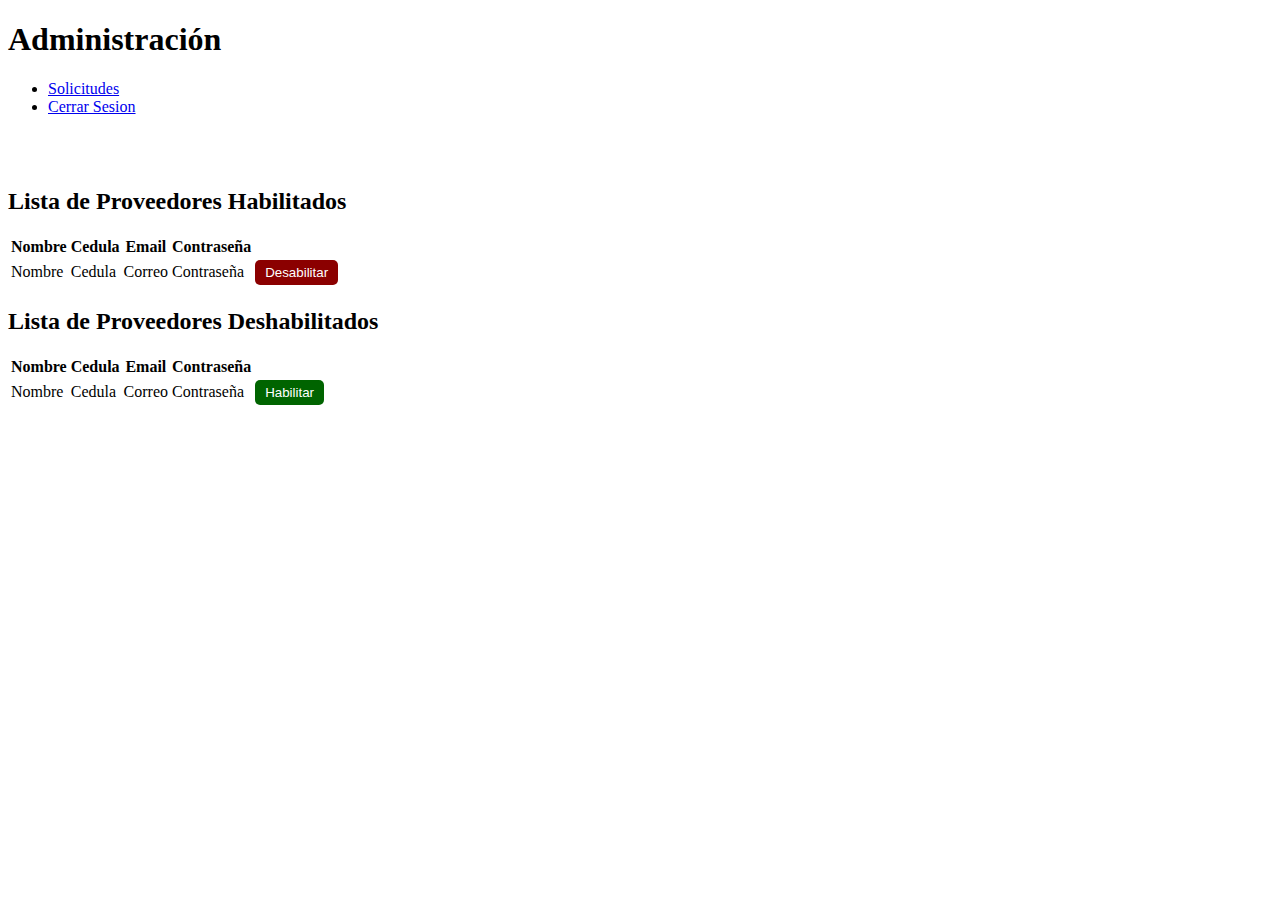
<file: src/main/resources/templates/administracion.html>
<!DOCTYPE html>
<html lang="en" xmlns:th="http://www.thymeleaf.org">
<head>
    <meta charset="UTF-8">
    <title>Administracion</title>
    <link rel="stylesheet" type="text/css" th:href="@{/css/styles2.css}">
</head>
<body>
<div th:replace="base :: header"></div>
<h1>Administración</h1>
<div th:fragment="listaProveedor">
    <nav>
        <ul><!--Lista-->
            <li><a href="/adminSolicitudes" >Solicitudes</a></li><!--elementos de la lista-->
            <li><a href="/login">Cerrar Sesion</a></li>
        </ul>
    </nav>
</div>
<br><br>
<div class="table-container2">
    <div>
        <h2>Lista de Proveedores Habilitados</h2>
        <div class="centered">
            <table>
                <tr>
                    <th>Nombre</th>
                    <th>Cedula</th>
                    <th>Email</th>
                    <th>Contraseña</th>
                    <th></th>
                </tr>
                <tr th:each="proveedor : ${proveedores}">
                    <td th:text="${proveedor.nombre}">Nombre</td>
                    <td th:text="${proveedor.cedula}">Cedula</td>
                    <td th:text="${proveedor.correo}">Correo</td>
                    <td th:text="${proveedor.contrasena}">Contraseña</td>
                    <td>
                        <form method="post" th:action="@{/Desabilitar}">
                            <input type="hidden" name="proveedorId" th:value="*{proveedor.cedula}">
                            <button type="submit" style="color: white; background-color: darkred; border: none; padding: 5px 10px; border-radius: 5px;">Desabilitar</button>
                        </form>
                    </td>
                </tr>
            </table>
        </div>
    </div>

    <div>
        <h2>Lista de Proveedores Deshabilitados</h2>
        <div class="centered">
            <table>
                <tr>
                    <th>Nombre</th>
                    <th>Cedula</th>
                    <th>Email</th>
                    <th>Contraseña</th>
                    <th></th>
                </tr>
                <tr th:each="proveedor : ${proveedoresDesabilitados}">
                    <td th:text="${proveedor.nombre}">Nombre</td>
                    <td th:text="${proveedor.cedula}">Cedula</td>
                    <td th:text="${proveedor.correo}">Correo</td>
                    <td th:text="${proveedor.contrasena}">Contraseña</td>
                    <td>
                        <form method="post" th:action="@{/habilitar}">
                            <input type="hidden" name="proveedorId" th:value="*{proveedor.cedula}">
                            <button type="submit" style="color: white; background-color: darkgreen; border: none; padding: 5px 10px; border-radius: 5px;">Habilitar</button>
                        </form>
                    </td>
                </tr>
            </table>
        </div>
    </div>
</div>
<br><br>
<nav th:replace="footer :: footer"></nav>
</body>
</html>
</file>
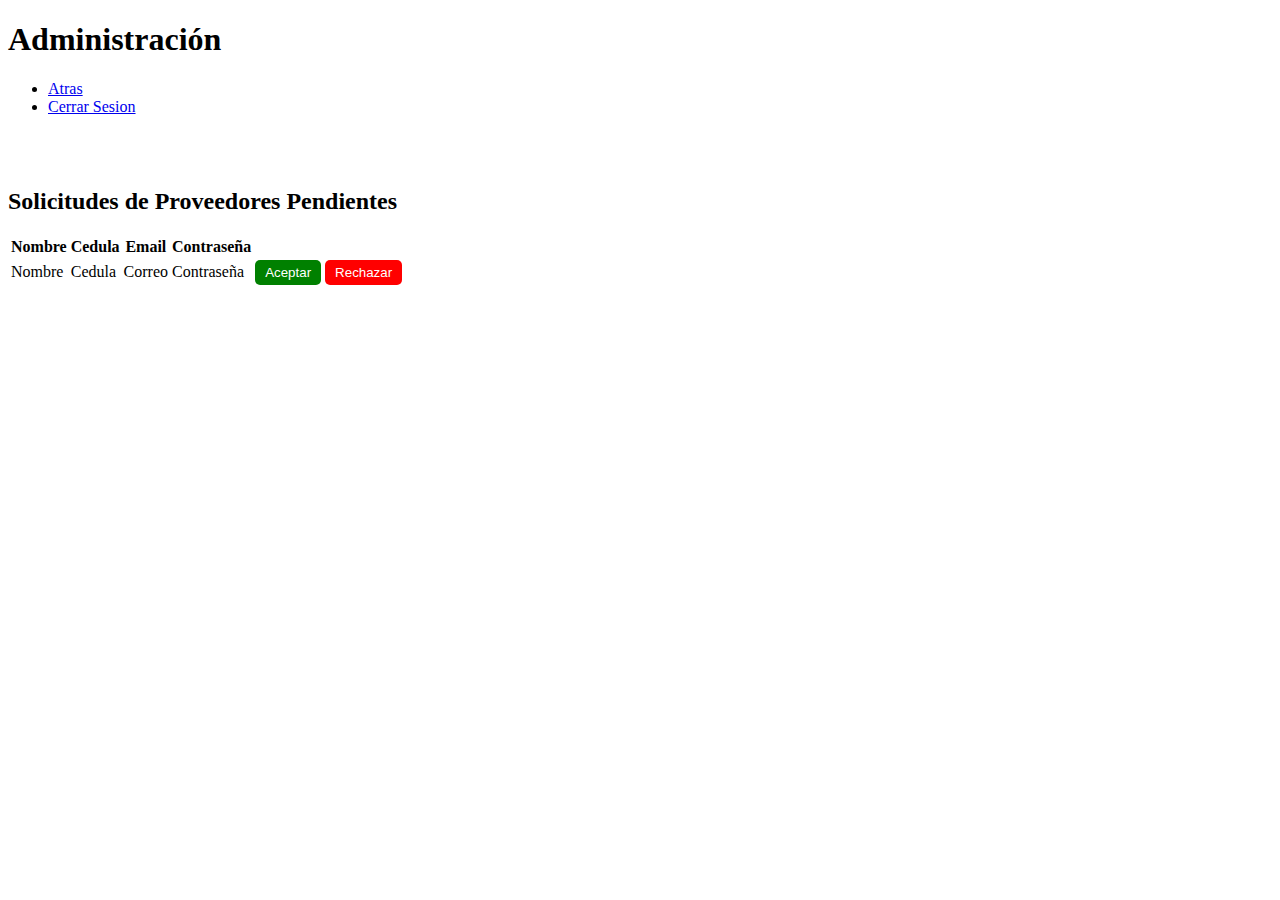
<file: src/main/resources/templates/adminSolicitudes.html>
<!DOCTYPE html>
<html lang="en" xmlns:th="http://www.thymeleaf.org">
<div th:replace="base :: head">
    <link rel="stylesheet" type="text/css" th:href="@{/css/styles2.css}">
</div>
<body>

<div th:replace="base :: header"></div>

<h1>Administración</h1>
<div th:fragment="listaProveedor">
    <nav>
        <ul><!--Lista-->
            <li><a href="/administracion" >Atras</a></li><!--elementos de la lista-->
            <li><a href="/login">Cerrar Sesion</a></li>
        </ul>
    </nav>
</div>
<br><br>
<div>
    <h2>Solicitudes de Proveedores Pendientes</h2>
    <div class="centered">
        <table>
            <tr>
                <th>Nombre</th>
                <th>Cedula</th>
                <th>Email</th>
                <th>Contraseña</th>
                <th></th>
                <th></th>
            </tr>
            <tr th:each="proveedor : ${proveedoresPendientes}">
                <td th:text="${proveedor.nombre}">Nombre</td>
                <td th:text="${proveedor.cedula}">Cedula</td>
                <td th:text="${proveedor.correo}">Correo</td>
                <td th:text="${proveedor.contrasena}">Contraseña</td>
                <td>
                    <form method="post" th:action="@{/aceptar}">
                        <input type="hidden" name="proveedorId" th:value="*{proveedor.cedula}">
                        <button type="submit" style="color: white; background-color: green; border: none; padding: 5px 10px; border-radius: 5px;">Aceptar</button>
                    </form>
                </td>
                <td>
                    <form method="post" th:action="@{/rechazar}">
                        <input type="hidden" name="proveedorId" th:value="*{proveedor.cedula}">
                        <button type="submit" style="color: white; background-color: red; border: none; padding: 5px 10px; border-radius: 5px;">Rechazar</button>
                    </form>
                </td>
            </tr>
        </table>
    </div>
</div>

<nav th:replace="footer :: footer"></nav>
</body>
</html>
</file>
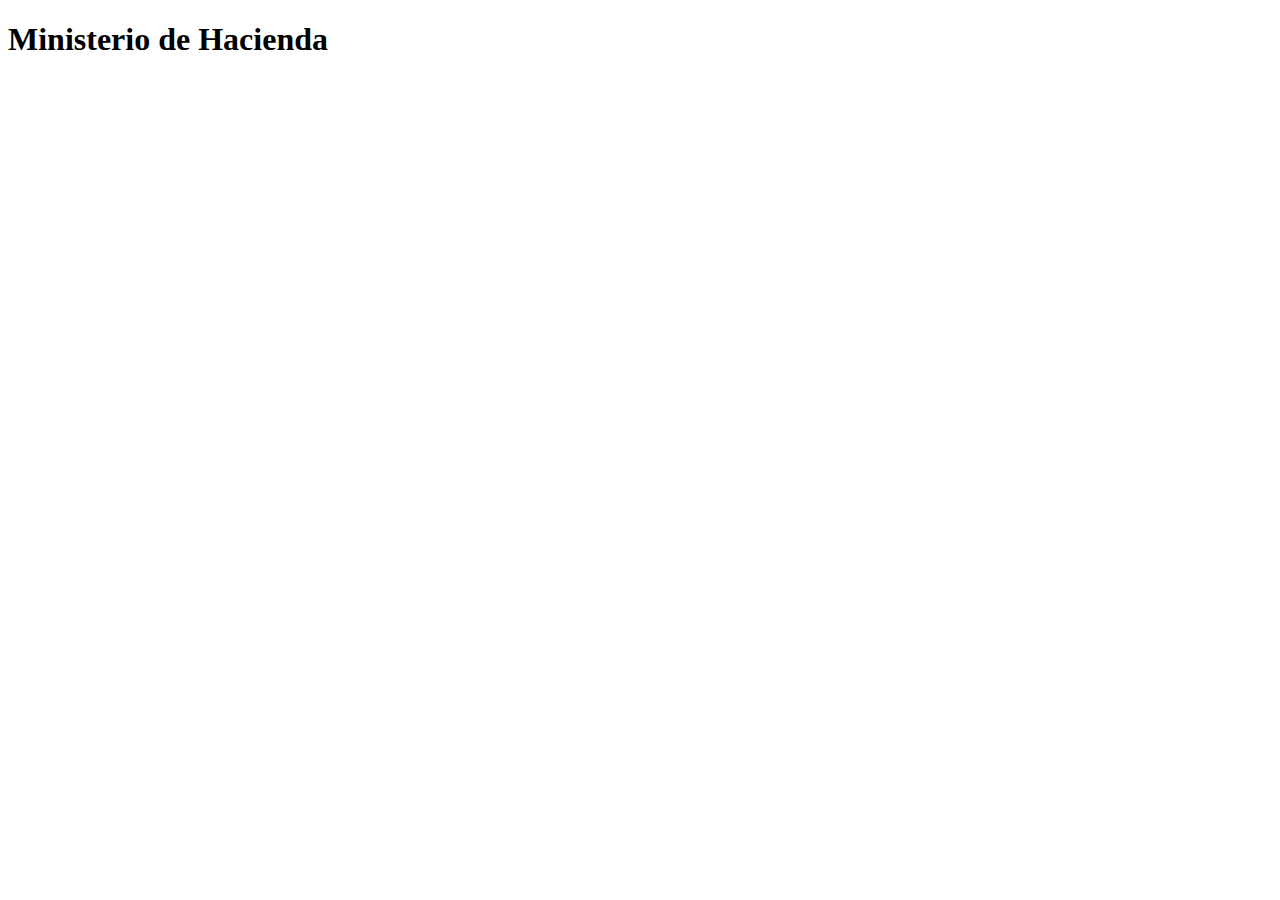
<file: src/main/resources/templates/base.html>
<!DOCTYPE html>
<html lang="en" xmlns:th="http://www.thymeleaf.org">
<head>
    <meta charset="UTF-8">
    <title>Title</title>
    <link rel="stylesheet" type="text/css" th:href="@{/css/styles2.css}">
</head>
<body>
<header th:fragment="header"> <!---decir que se puede reultilizar este header--->
    <h1>Ministerio de Hacienda</h1>
</header>

</body>
</html>
</file>
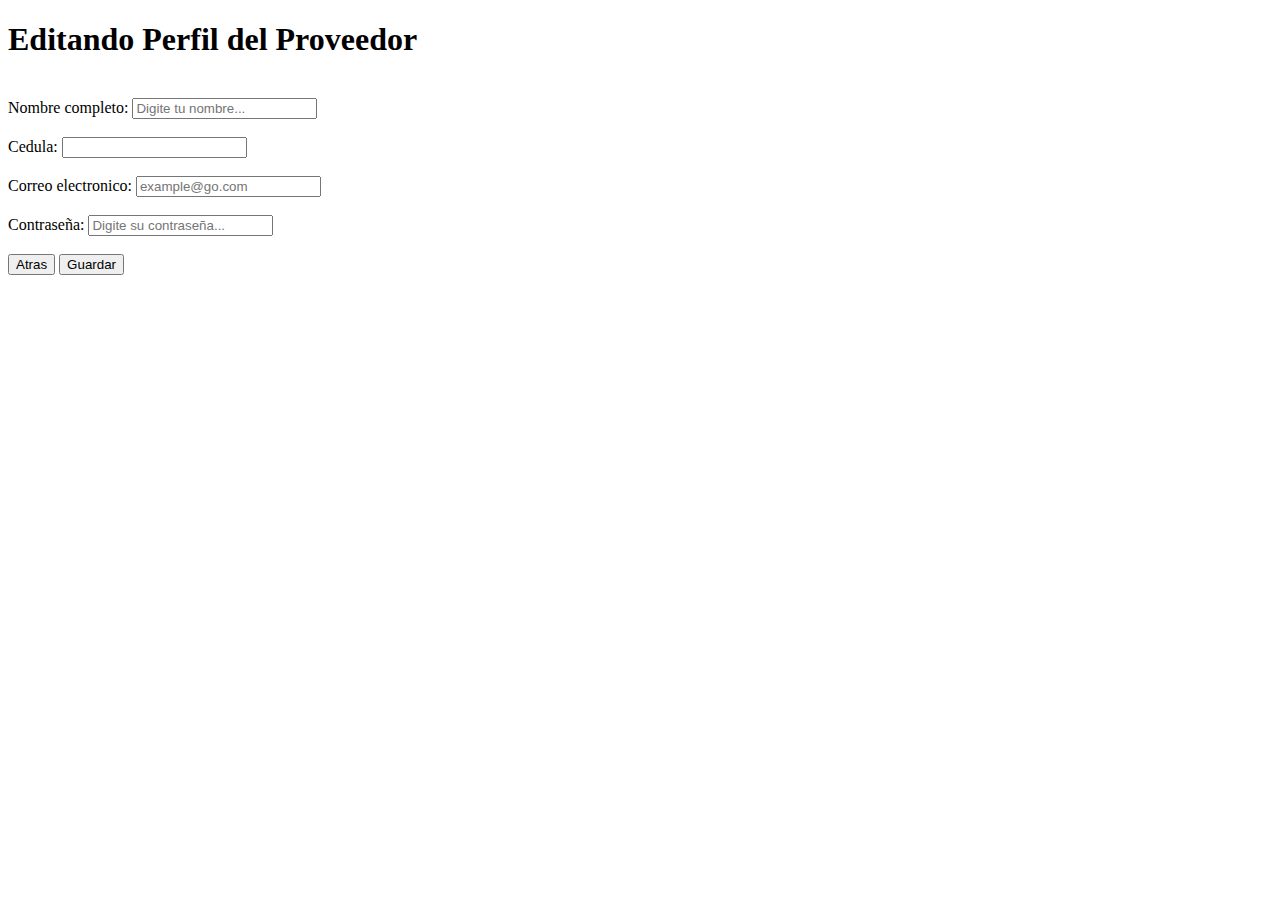
<file: src/main/resources/templates/editarPerfil.html>
<!DOCTYPE html>
<html lang="en" xmlns:th="http://www.thymeleaf.org">
<head>
    <meta charset="UTF-8">
    <title>Edistar Perfil</title>
</head>
<body>
<head>
    <meta charset="UTF-8">
    <title>Hacienda</title>
    <link rel="stylesheet" type="text/css" th:href="@{/css/styles2.css}">
</head>

<header><h1>Editando Perfil del Proveedor</h1></header>
<section>
    <form th:action="@{/editarPerfil} " th:object="${proveedor}" method="post">
        <br>

        <div>
            <label>Nombre completo:</label>
            <input type="text" name="nombre" th:field="*{nombre}" placeholder="Digite tu nombre..."  required>
        </div>
        <br>

        <div>
            <label>Cedula: </label>
            <input type="text" name="cedula"  th:field="*{cedula}" readonly>
        </div>
        <br>

        <div>
            <label>Correo electronico: </label>
            <input type="email" name="email" th:field="*{correo}" placeholder="example@go.com" required>
        </div>
        <br>

        <div >
            <label>Contraseña: </label>
            <input type="password" name="contrasena" th:field="*{contrasena}" placeholder="Digite su contraseña... " required>
        </div>
        <br>

        <div class="contenedorBotones">
            <input class="botonRegreso" type="button" value="Atras" onclick="window.location.href = '/perfilProveedor';">
            <button id="botonCliente">Guardar</button>
        </div>
    </form>
    <br>


    <div th:replace="footer :: footer"></div>
</section>

</body>
</html>
</file>
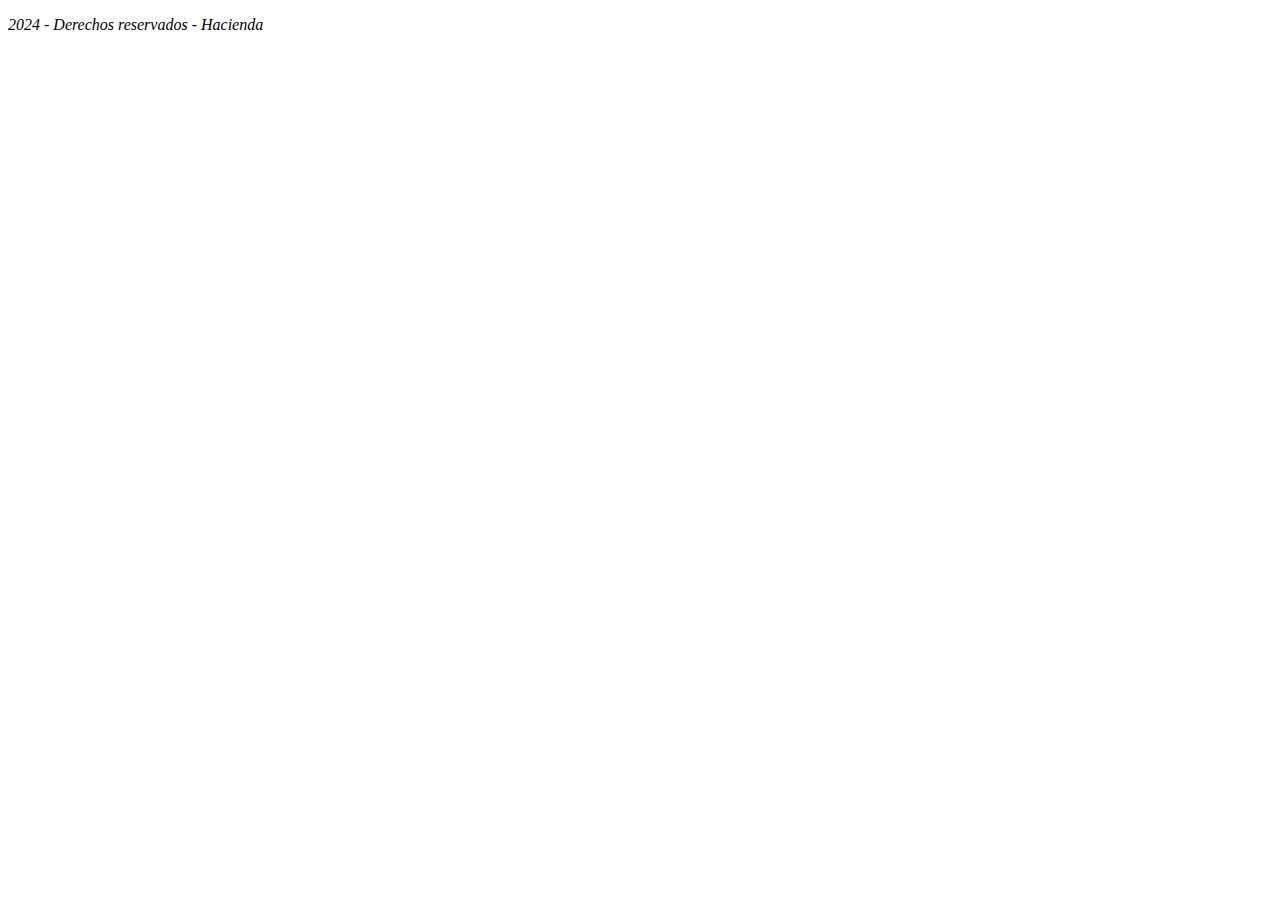
<file: src/main/resources/templates/footer.html>
<!DOCTYPE html>
<html lang="en" xmlns:th="http://www.thymeleaf.org">
<head>
    <meta charset="UTF-8">
    <title>Title</title>
    <link rel="stylesheet" type="text/css" th:href="@{/css/styles2.css}">
</head>
<body>

<Footer th:fragment="footer"> <p><i>2024 - Derechos reservados - Hacienda</i> </p></Footer>
</body>
</html>
</file>
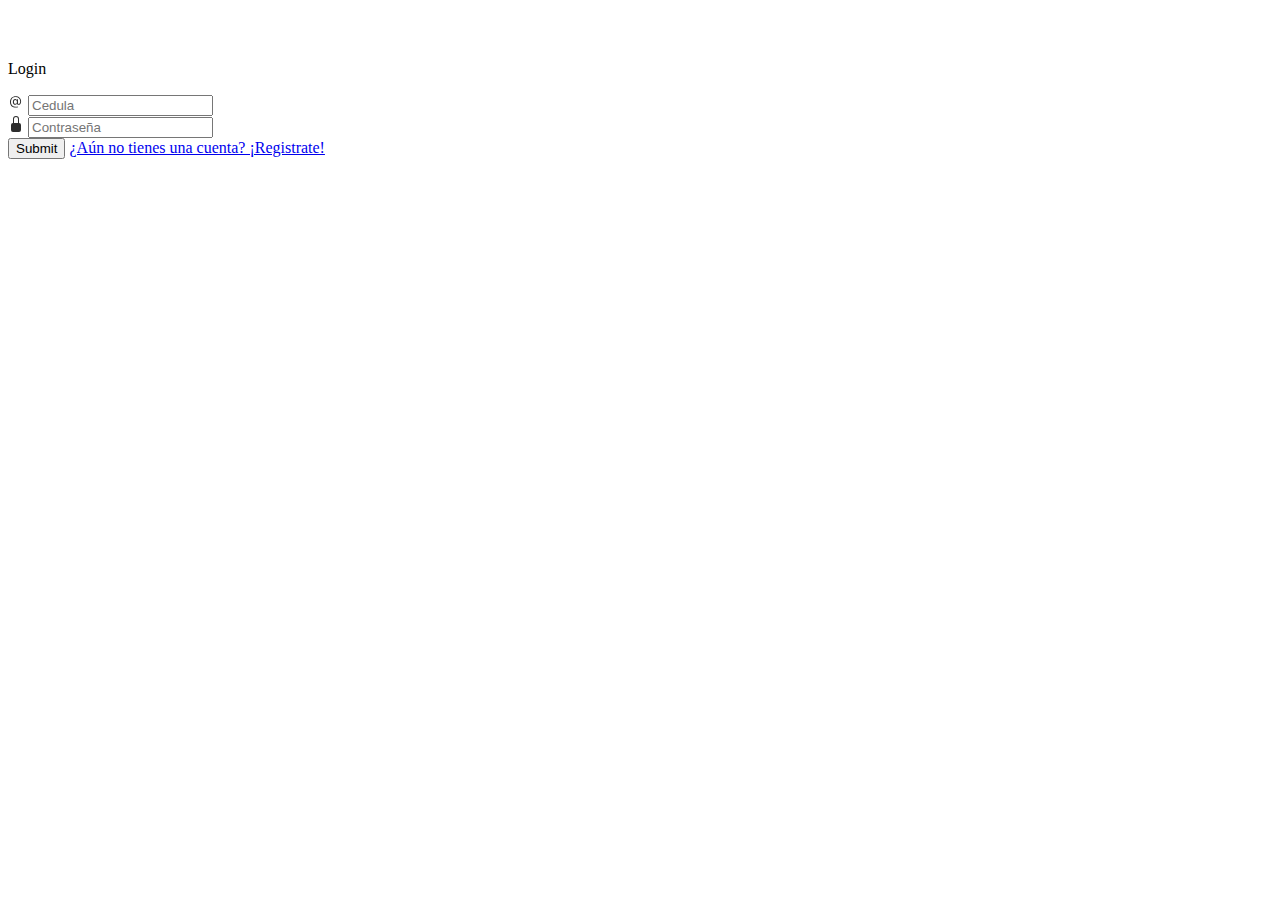
<file: src/main/resources/templates/login.html>
<!DOCTYPE html>
<html lang="en" xmlns:th="http://www.thymeleaf.org">
<head>
    <meta charset="UTF-8">
    <link rel="stylesheet" type="text/css" th:href="@{/css/styles2.css}">
    <title>Login</title>
</head>
<body>
<div th:replace="base :: header"></div>
<br>
<div th:replace="navegador :: lista"></div>

<form method="post" th:action="@{/login}" th:object="${proveedor}" class="form_main" th:fragment="form">
    <br>
    <p class="heading">Login</p>
    <div class="inputContainer">
        <svg class="inputIcon" xmlns="http://www.w3.org/2000/svg" width="16" height="16" fill="#2e2e2e" viewBox="0 0 16 16">
            <path d="M13.106 7.222c0-2.967-2.249-5.032-5.482-5.032-3.35 0-5.646 2.318-5.646 5.702 0 3.493 2.235 5.708 5.762 5.708.862 0 1.689-.123 2.304-.335v-.862c-.43.199-1.354.328-2.29.328-2.926 0-4.813-1.88-4.813-4.798 0-2.844 1.921-4.881 4.594-4.881 2.735 0 4.608 1.688 4.608 4.156 0 1.682-.554 2.769-1.416 2.769-.492 0-.772-.28-.772-.76V5.206H8.923v.834h-.11c-.266-.595-.881-.964-1.6-.964-1.4 0-2.378 1.162-2.378 2.823 0 1.737.957 2.906 2.379 2.906.8 0 1.415-.39 1.709-1.087h.11c.081.67.703 1.148 1.503 1.148 1.572 0 2.57-1.415 2.57-3.643zm-7.177.704c0-1.197.54-1.907 1.456-1.907.93 0 1.524.738 1.524 1.907S8.308 9.84 7.371 9.84c-.895 0-1.442-.725-1.442-1.914z"></path>
        </svg>
        <input type="text" class="inputField" th:field="*{cedula}" id="cedula" placeholder="Cedula" required>
    </div>

    <div class="inputContainer">
        <svg class="inputIcon" xmlns="http://www.w3.org/2000/svg" width="16" height="16" fill="#2e2e2e" viewBox="0 0 16 16">
            <path d="M8 1a2 2 0 0 1 2 2v4H6V3a2 2 0 0 1 2-2zm3 6V3a3 3 0 0 0-6 0v4a2 2 0 0 0-2 2v5a2 2 0 0 0 2 2h6a2 2 0 0 0 2-2V9a2 2 0 0 0-2-2z"></path>
        </svg>
        <input type="password" class="inputField" th:field="*{contrasena}" id="contrasena" placeholder="Contraseña" required>
    </div>

    <button id="button">Submit</button>
    <a class="forgotLink" href="/registrarProveedor">¿Aún no tienes una cuenta? ¡Registrate!</a>
    <br>
    <div>
        <p th:if="${error}" th:text="${error}"></p>
    </div>
</form>

    <nav th:replace="footer :: footer"></nav>
</body>
</html>
</file>
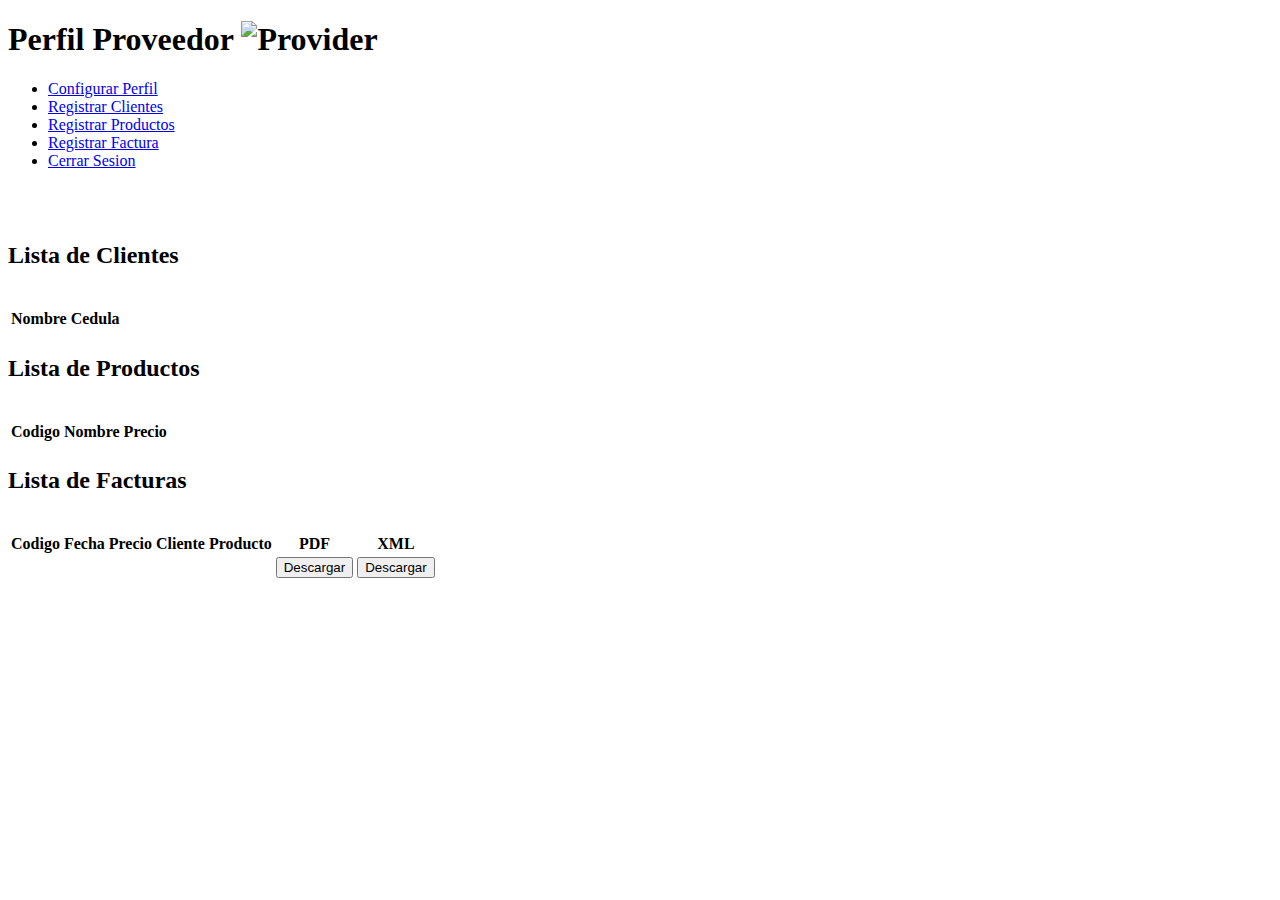
<file: src/main/resources/templates/perfilProveedor.html>
<!DOCTYPE html>
<html lang="en" xmlns:th="http://www.thymeleaf.org">
<head>
    <meta charset="UTF-8">
    <title>Proveedor</title>
    <link rel="stylesheet" type="text/css" th:href="@{/css/styles2.css}">
</head>
<body>
<div th:replace="base :: header"></div>
<h1>Perfil Proveedor
    <span class="float-right" th:text="${proveedor.nombre}">
        <img th:src="@{/imagenes/usuario}" alt="Provider" width="20" height="20"/>
    </span>
</h1>
<div th:fragment="listaProveedor">
    <nav>
        <ul><!--Lista-->
            <li><a href="/editarPerfil" >Configurar Perfil</a></li><!--elementos de la lista-->
            <li><a href="/registrarCliente">Registrar Clientes</a></li>
            <li><a href="/registrarProductos">Registrar Productos</a></li>
            <li><a href="/registrarFactura">Registrar Factura</a></li>
            <li><a href="/login">Cerrar Sesion</a></li>
        </ul>
    </nav>
</div>
<br><br>

<div class="tablas-container">
    <div>
        <h2>Lista de Clientes</h2>
        <br>
        <table>
            <tr>
                <th>Nombre</th>
                <th>Cedula</th>
            </tr>
            <tr th:each="cliente : ${clientes}">
                <td th:text="${cliente.nombre}"></td>
                <td th:text="${cliente.identificacion}"></td>
            </tr>
        </table>

    </div>


    <div>
        <h2>Lista de Productos</h2>
        <br>
        <table>
            <tr>
                <th>Codigo</th>
                <th>Nombre</th>
                <th>Precio</th>
            </tr>
            <tr th:each="producto : ${productos}">
                <td th:text="${producto.codigo}"></td>
                <td th:text="${producto.nombre}"></td>
                <td th:text="${producto.precio}"></td>
            </tr>
        </table>
    </div>

    <div>
        <h2>Lista de Facturas</h2>
        <br>
        <table>
            <tr>
                <th>Codigo</th>
                <th>Fecha</th>
                <th>Precio</th>
                <th>Cliente</th>
                <th>Producto</th>
                <th>PDF</th>
                <th>XML</th>
            </tr>
            <tr th:each="factura : ${facturas}">
                <td th:text="${factura.codigo}"></td>
                <td th:text="${factura.fecha}"></td>
                <td th:text="${factura.precio}"></td>
                <td th:text="${factura.getClienteByCliente().nombre}"></td>
                <td th:text="${factura.getProductoByProducto().nombre}"></td>
                <td>
                    <form method="post" action="/generar_pdf">
                        <input type="hidden" name="facturaCodigo" th:value="${factura.codigo}" />
                        <button type="submit" class="botonPDF">Descargar</button>
                    </form>
                </td>
                <td>
                    <form method="post" action="/generar_xml">
                        <input type="hidden" name="facturaCodigo" th:value="${factura.codigo}" />
                        <button type="submit" class="botonXML">Descargar</button>
                    </form>
                </td>
            </tr>
        </table>
    </div>
</div>
<nav th:replace="footer :: footer"></nav>
</body>
</html>
</file>
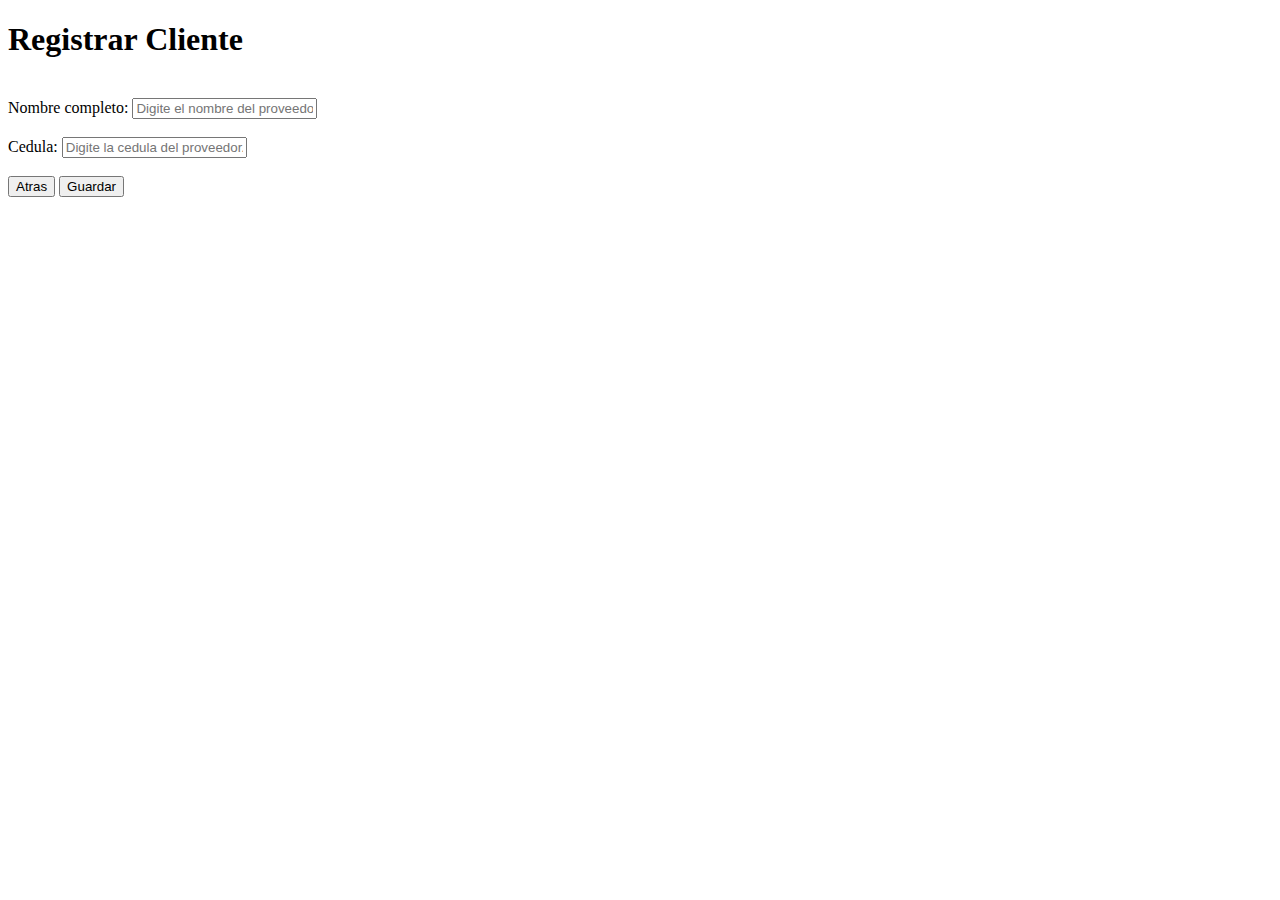
<file: src/main/resources/templates/registrarCliente.html>
<!DOCTYPE html>
<html lang="en" xmlns:th="http://www.thymeleaf.org">
<head>
    <meta charset="UTF-8">
    <title>Hacienda</title>
    <link rel="stylesheet" type="text/css" th:href="@{/css/styles2.css}">
</head>
<body>
<header><h1>Registrar Cliente</h1></header>
<section>
    <form th:action="@{/registrarCliente}" th:object="${cliente}" method="post">
        <br>

        <div >
            <label>Nombre completo:</label>
            <input type="text" name="nombre" th:field="*{nombre}" placeholder="Digite el nombre del proveedor..."  required>
        </div>
        <br>

        <div >
            <label>Cedula: </label>
            <input type="text" name="identificacion" th:id="*{identificacion}" placeholder="Digite la cedula del proveedor..." required>
        </div>
        <br>

        <div class="contenedorBotones">
            <input class="botonRegreso" type="button" value="Atras" onclick="window.location.href = '/perfilProveedor';">
            <button id="botonCliente">Guardar</button>
        </div>
    </form>
    <div th:replace="footer :: footer"></div>
</section>

</body>
</html>
</file>
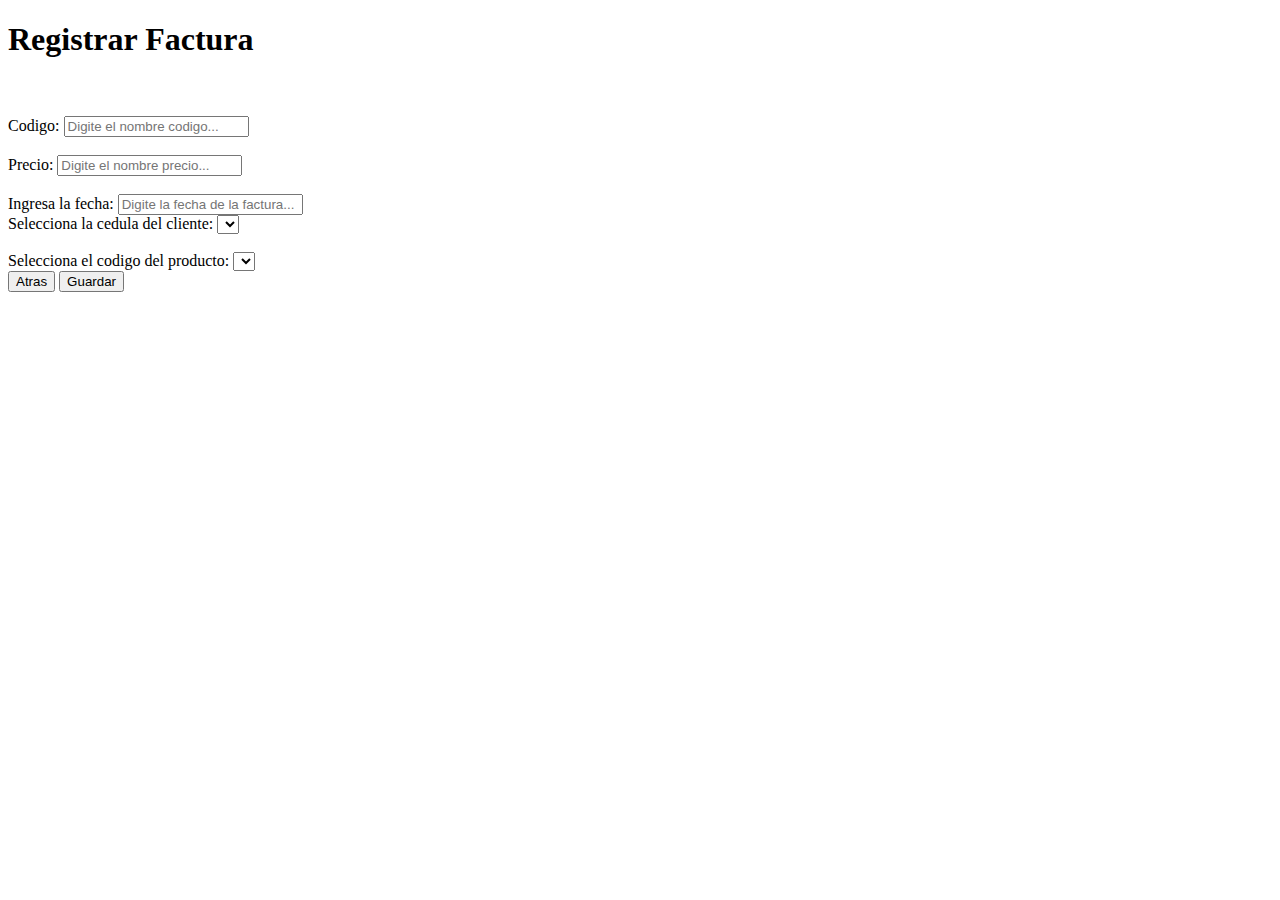
<file: src/main/resources/templates/registrarFactura.html>
<!DOCTYPE html>
<html lang="en" xmlns:th="http://www.thymeleaf.org">
<head>
    <meta charset="UTF-8">
    <title>Hacienda</title>
    <link rel="stylesheet" type="text/css" th:href="@{/css/styles2.css}">
</head>
<body>
<header><h1>Registrar Factura</h1></header>
<br>

<form th:action="@{/registrarFactura}" th:object="${facturas}" method="post">
    <br>

    <div>
        <label>Codigo:</label>
        <input type="text" name="codigo" th:id="*{codigo}" placeholder="Digite el nombre codigo..."  required>
    </div>
    <br>

    <div>
        <label>Precio: </label>
        <input type="text" name="precio" th:text="*{precio}" placeholder="Digite el nombre precio..."  required>
    </div>
    <br>

    <div>
        <label>Ingresa la fecha:</label>
        <input type="text" name="fecha" th:field="*{fecha}" placeholder="Digite la fecha de la factura..."  required>
    </div>

    <div>
        <label for="opciones">Selecciona la cedula del cliente:</label>
        <select id="opciones" name="opciones">
            <option th:value="${cliente.identificacion}" th:each="cliente : ${clientes}" th:text="${cliente.identificacion}"></option>
        </select>
    </div>
    <br>

    <div>
        <label for="opciones2">Selecciona el codigo del producto:</label>
        <select id="opciones2" name="opciones2" >
            <option th:value="${producto.codigo}" th:each="producto : ${productos}" th:text="${producto.codigo}"></option>
        </select>
    </div>


    <div class="contenedorBotones">
        <input class="botonRegreso" type="button" value="Atras" onclick="window.location.href = '/perfilProveedor';">
        <button id="botonCliente">Guardar</button>
    </div>
    <br>
</form>
<br><br>
<div th:replace="footer :: footer"></div>
</body>
</html>
</file>
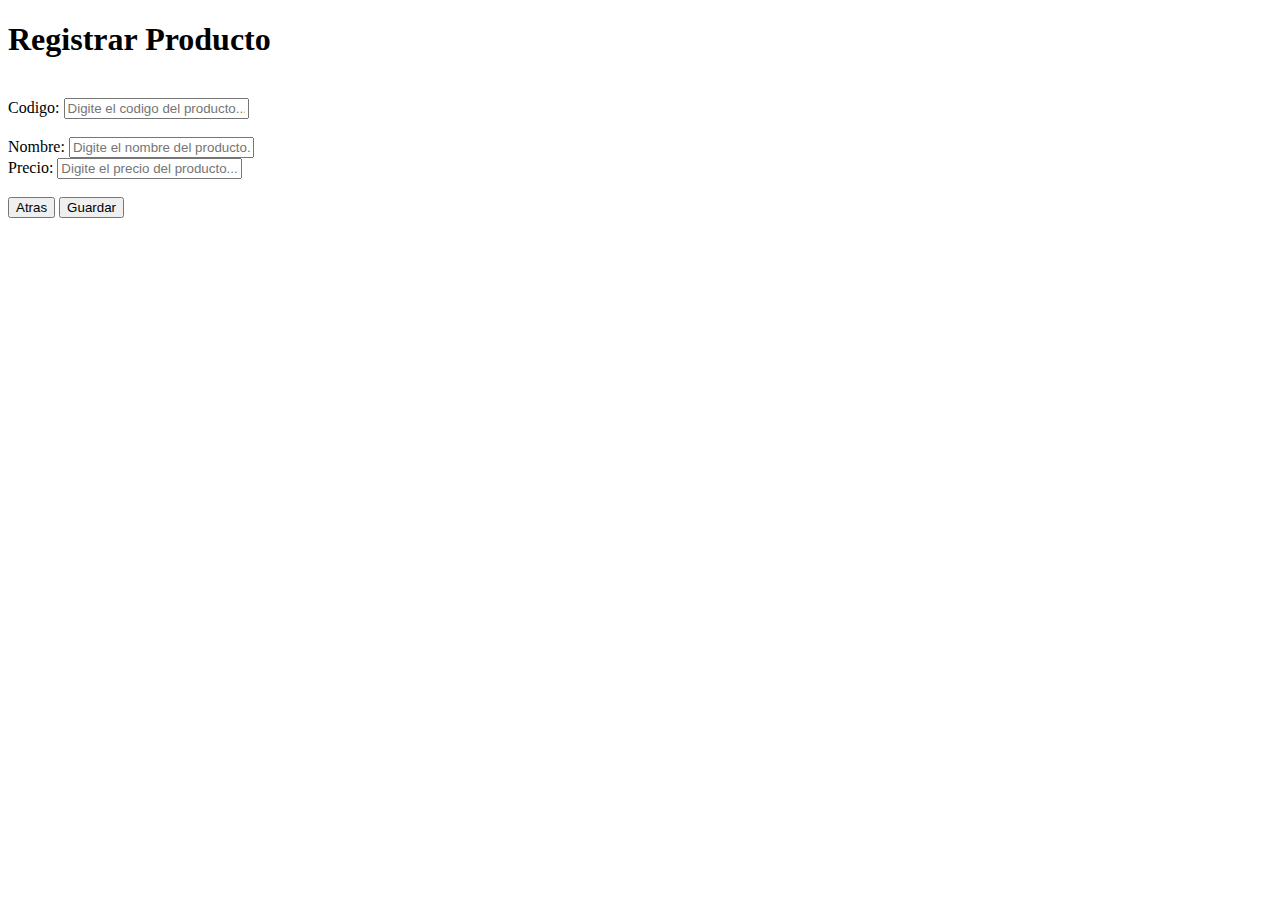
<file: src/main/resources/templates/registrarProductos.html>
<!DOCTYPE html>
<html lang="en" xmlns:th="http://www.thymeleaf.org">
<head>
    <meta charset="UTF-8">
    <title>Hacienda</title>
    <link rel="stylesheet" type="text/css" th:href="@{/css/styles2.css}">
</head>
<body>
<header><h1>Registrar Producto</h1></header>
<section>
    <form th:action="@{/registrarProductos}" th:object="${producto}" method="post">
        <br>

        <div >
            <label>Codigo:</label>
            <input type="text" name="codigo" th:field="*{codigo}" placeholder="Digite el codigo del producto..."  required>
        </div>
        <br>

        <div >
            <label>Nombre: </label>
            <input type="text" name="nombre" th:id="*{nombre}" placeholder="Digite el nombre del producto..." required>
        </div>

        <div >
            <label>Precio: </label>
            <input type="text" name="precio" th:id="*{precio}" placeholder="Digite el precio del producto..." required>
        </div>
        <br>

        <div class="contenedorBotones">
            <input class="botonRegreso" type="button" value="Atras" onclick="window.location.href = '/perfilProveedor';">
            <button id="botonCliente">Guardar</button>
        </div>
    </form>
    <div th:replace="footer :: footer"></div>
</section>

</body>
</html>
</file>
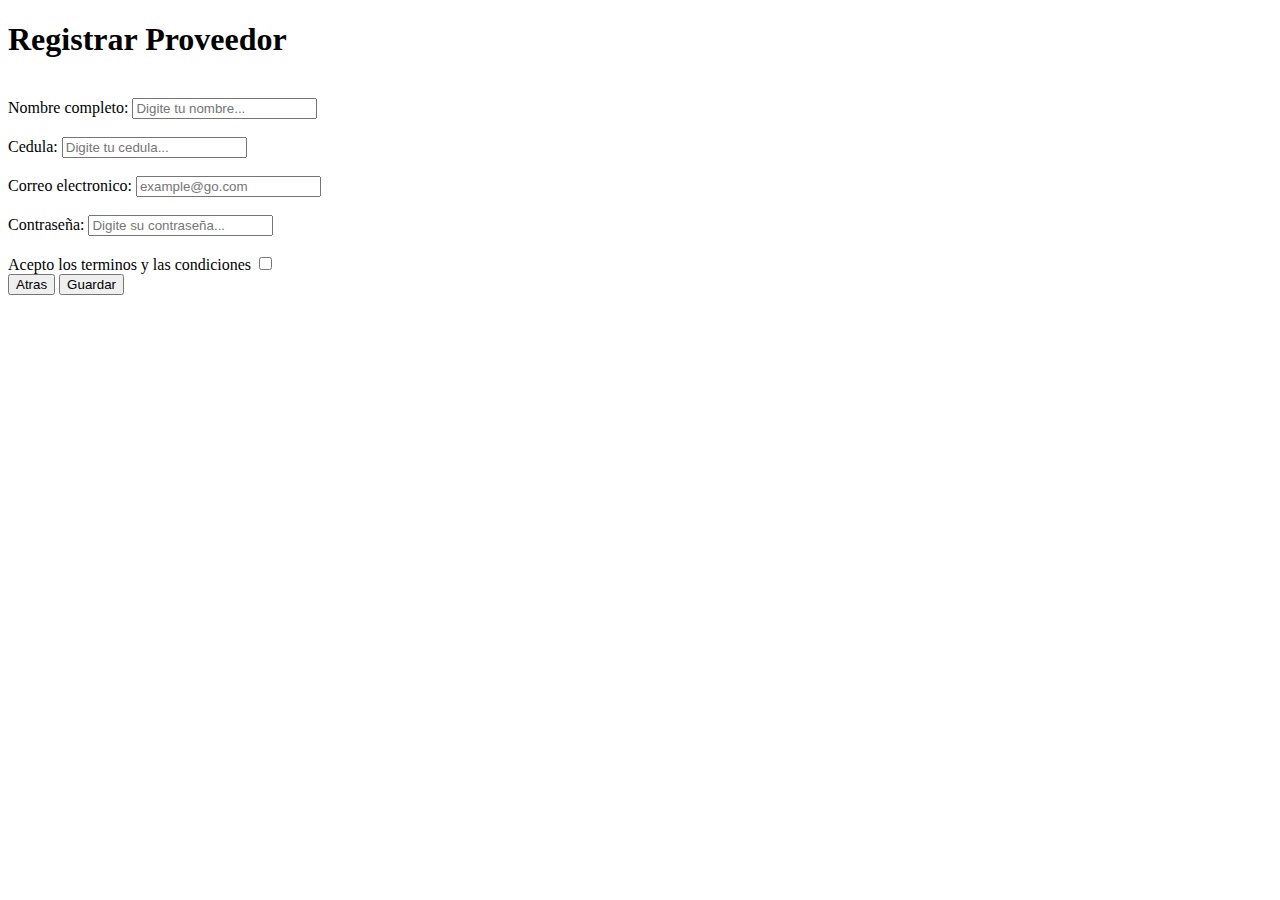
<file: src/main/resources/templates/registrarProveedor.html>
<!DOCTYPE html>
<html lang="en" xmlns:th="http://www.thymeleaf.org">
<head>
    <meta charset="UTF-8">
    <title>Hacienda</title>
    <link rel="stylesheet" type="text/css" th:href="@{/css/styles2.css}">
</head>
<body>
    <header><h1>Registrar Proveedor</h1></header>
 <section>
     <form th:action="@{/registrarProveedor}" th:object="${proveedor}" method="post">
         <br>

         <div >
             <label>Nombre completo:</label>
             <input type="text" name="nombre" th:field="*{nombre}" placeholder="Digite tu nombre..."  required>
         </div>
         <br>

         <div >
             <label>Cedula: </label>
             <input type="text" name="cedula" th:id="*{cedula}" placeholder="Digite tu cedula..." required>
         </div>
         <br>

         <div >
             <label>Correo electronico: </label>
             <input type="email" name="email" th:field="*{correo}" placeholder="example@go.com" required>
         </div>
         <br>

         <div >
             <label>Contraseña: </label>
             <input type="password" name="contrasena" th:field="*{contrasena}" placeholder="Digite su contraseña... " required>
         </div>
         <br>

         <div class="campoTerminos">
             Acepto los terminos y las condiciones <input type="checkbox" required>
         </div>

         <div class="contenedorBotones">
             <input class="botonRegreso" type="button" value="Atras" onclick="window.location.href = '/login';">
             <button id="botonCliente">Guardar</button>
         </div>
     </form>
     <br><br>
     <div th:replace="footer :: footer"></div>
 </section>

</body>
</html>
</file>
